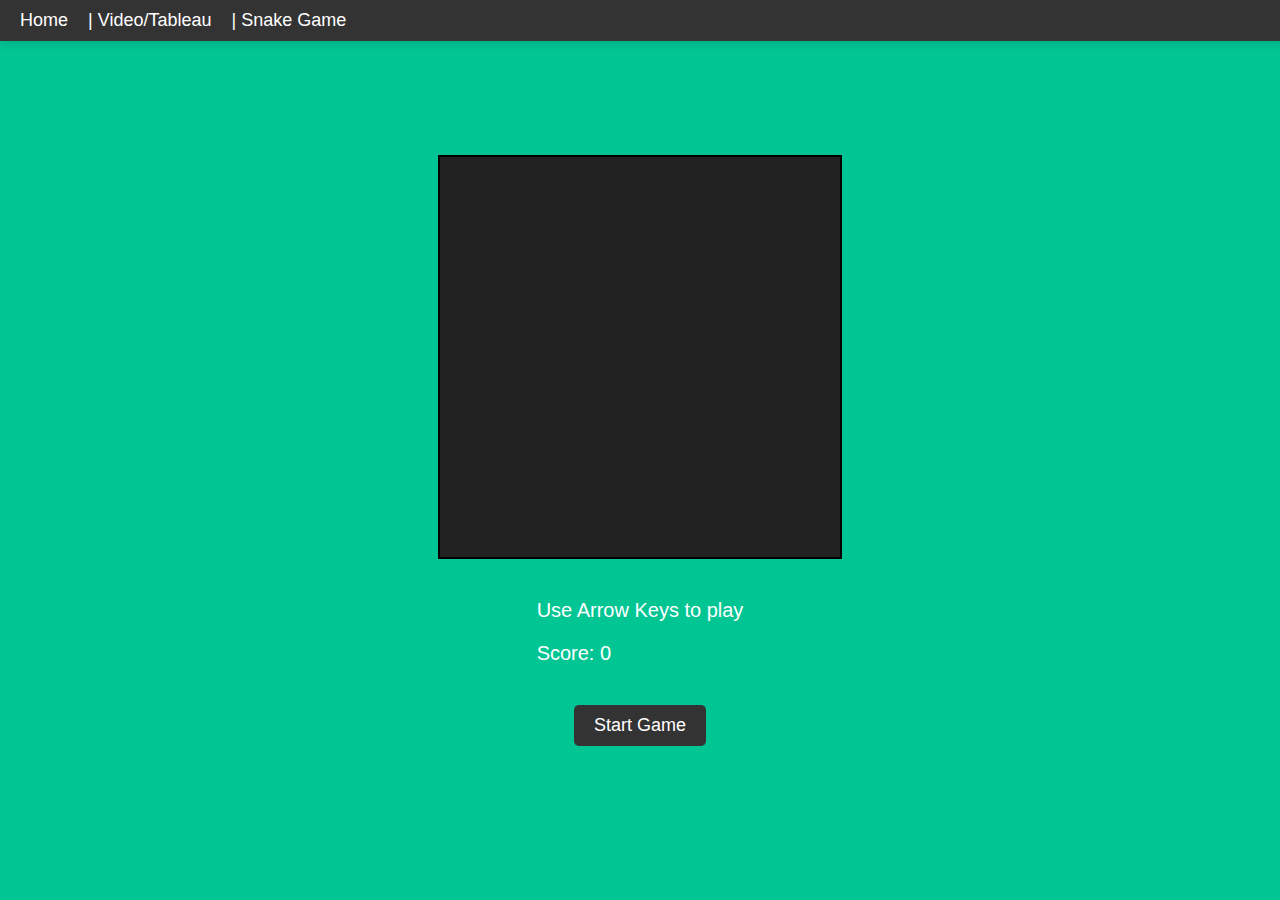
<file: AIapp.html>
<!DOCTYPE html>
<html lang="en">
<head>
    <meta charset="UTF-8">
    <meta name="viewport" content="width=device-width, initial-scale=1.0">
    <title>Snake Game</title>
    <style>
        header {
            position: absolute;
            top: 0;
            left: 0;
            width: 100%;
            background-color: #333;
            color: white;
            padding: 10px 20px;
            font-size: 18px;
            box-shadow: 0 4px 8px rgba(0, 0, 0, 0.1);
            text-align: left;
        }
        header a {
            color: white;
            text-decoration: none;
            margin-right: 15px;
        }
        header a:hover {
            text-decoration: underline;
        }
        body {
            font-family: Arial, sans-serif;
            margin: 0;
            padding: 0;
            display: flex;
            justify-content: center;
            align-items: center;
            height: 100vh;
            background-color: #02c594;
            flex-direction: column;
        }
        canvas {
            border: 2px solid black;
            background-color: #222;
        }
        .game-info {
            font-size: 20px;
            color: #fff;
            margin-top: 20px;
        }
        .game-over {
            font-size: 30px;
            color: red;
            margin-top: 20px;
            display: none;
        }
        #startButton {
            padding: 10px 20px;
            background-color: #333;
            color: white;
            font-size: 18px;
            border: none;
            border-radius: 5px;
            cursor: pointer;
            margin-top: 20px;
        }
        #startButton:hover {
            background-color: #555;
        }
    </style>
</head>
<body>

    <header>
        <a href="scratch.html">Home</a> |
        <a href="video.html">Video/Tableau</a> |
        <a href="#">Snake Game</a>
    </header>

    <canvas id="gameCanvas" width="400" height="400"></canvas>
    <div class="game-info">
        <p>Use Arrow Keys to play</p>
        <p>Score: <span id="score">0</span></p>
    </div>
    <div class="game-over" id="gameOverMessage">
        <p>Game Over!</p>
        <p>Click Start to Restart</p>
    </div>
    <button id="startButton">Start Game</button>

    <script>
        const canvas = document.getElementById('gameCanvas');
        const ctx = canvas.getContext('2d');
        const grid = 20;
        let count = 0;
        let score = 0;
        let snake;
        let direction;
        let food;
        let gameRunning = false;
        let gameInterval;

        function initGame() {
            snake = [{ x: 160, y: 160 }];
            direction = 'RIGHT';
            food = randomFood();
            score = 0;
            gameRunning = true;
            document.getElementById('score').textContent = score;
            document.getElementById('gameOverMessage').style.display = 'none';
        }

        function startGame() {
            initGame();
            clearInterval(gameInterval); // Clear existing game loop
            gameInterval = setInterval(gameLoop, 1000 / 8); // 8 FPS (slower for an authentic feel)
            document.getElementById('startButton').style.display = 'none';
        }

        function randomFood() {
            return {
                x: Math.floor(Math.random() * 20) * grid,
                y: Math.floor(Math.random() * 20) * grid
            };
        }

        function gameLoop() {
            if (!gameRunning) return;

            ctx.clearRect(0, 0, canvas.width, canvas.height);
            moveSnake();
            if (isGameOver()) {
                endGame();
                return;
            }
            drawFood();
            drawSnake();
            checkFoodCollision();
            updateScore();
        }

        function moveSnake() {
            let head = { ...snake[0] };

            if (direction === 'UP') head.y -= grid;
            if (direction === 'DOWN') head.y += grid;
            if (direction === 'LEFT') head.x -= grid;
            if (direction === 'RIGHT') head.x += grid;

            snake.unshift(head);
            snake.pop();
        }

        function drawFood() {
            ctx.fillStyle = 'red';
            ctx.fillRect(food.x, food.y, grid, grid);
        }

        function drawSnake() {
            ctx.fillStyle = 'green';
            for (let i = 0; i < snake.length; i++) {
                ctx.fillRect(snake[i].x, snake[i].y, grid, grid);
            }
        }

        function checkFoodCollision() {
            const head = snake[0];
            if (head.x === food.x && head.y === food.y) {
                food = randomFood();
                snake.push({}); // Add a new segment to the snake
                score++;
            }
        }

        function isGameOver() {
            const head = snake[0];
            return head.x < 0 || head.y < 0 || head.x >= canvas.width || head.y >= canvas.height ||
                snake.slice(1).some(segment => segment.x === head.x && segment.y === head.y);
        }

        function updateScore() {
            document.getElementById('score').textContent = score;
        }

        function endGame() {
            gameRunning = false;
            clearInterval(gameInterval);
            document.getElementById('gameOverMessage').style.display = 'block';
            document.getElementById('startButton').style.display = 'block';
        }

        function changeDirection(event) {
            if (!gameRunning) return;

            if (event.keyCode === 37 || event.keyCode === 38 || event.keyCode === 39 || event.keyCode === 40) {
                event.preventDefault();
            }

            if (event.keyCode === 37 && direction !== 'RIGHT') direction = 'LEFT';
            if (event.keyCode === 38 && direction !== 'DOWN') direction = 'UP';
            if (event.keyCode === 39 && direction !== 'LEFT') direction = 'RIGHT';
            if (event.keyCode === 40 && direction !== 'UP') direction = 'DOWN';
        }

        document.addEventListener('keydown', changeDirection);
        document.getElementById('startButton').addEventListener('click', startGame);
    </script>

</body>
</html>
</file>
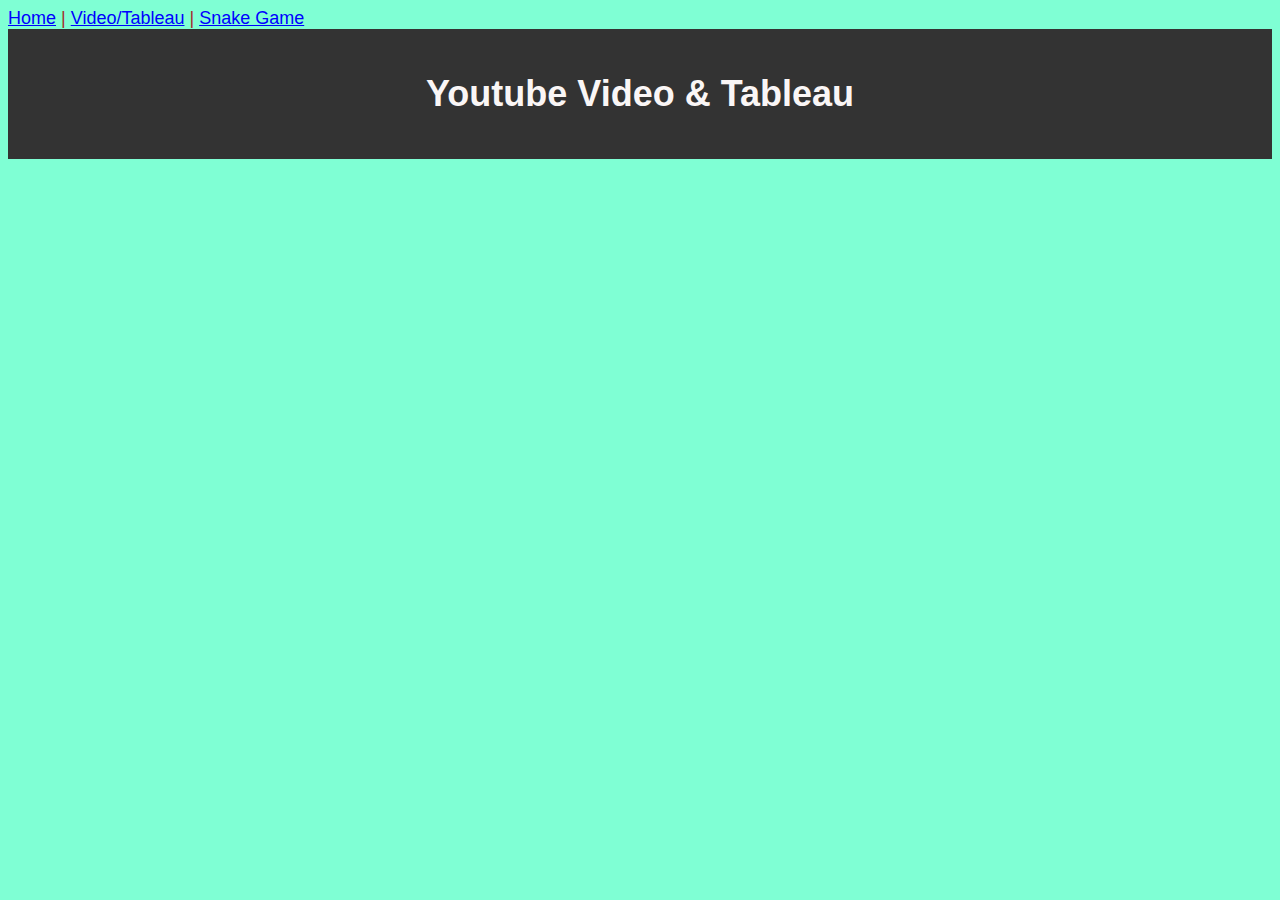
<file: video.html>
<!DOCTYPE html>
<html lang="en">
<head>
    <meta charset="UTF-8">
    <meta name="viewport" content="width=device-width, initial-scale=1.0">
    <title>Jackson Reid Video Page</title>
    <link rel="stylesheet" href="style.css">
</head>
<body>
    <div class="container">
        
        <div class="nav-links">
            <a href="scratch.html">Home</a> |
            <a href="#">Video/Tableau</a> |
            <a href="AIapp.html">Snake Game</a>
        </div>
        
        
        <div class="header">
            <h1>Youtube Video & Tableau</h1>
        </div>

        
        <div class="video-section">
            <div class="video-container">
                <iframe width="560" height="315" 
                        src="https://www.youtube.com/embed/05f3agJ--IY" 
                        title="YouTube Video of Robert Frost Reading His Poems" 
                        frameborder="0" 
                        allow="accelerometer; autoplay; clipboard-write; encrypted-media; gyroscope; picture-in-picture" 
                        allowfullscreen>
                </iframe>
            </div>
        </div>

        
        <div class="tableau-section">
            <div class="tableau-container">
                <div class='tableauPlaceholder' id='viz1734398737499' style='position: relative'>
                    <noscript>
                        <a href='#'>
                            <img alt=' ' src='https://public.tableau.com/static/images/Mi/MinimumWageorLessbyState_16998587442920/Workersmakingminimumwageorless/1_rss.png' style='border: none' />
                        </a>
                    </noscript>
                    <object class='tableauViz' style='display:none;'>
                        <param name='host_url' value='https://public.tableau.com/' /> 
                        <param name='embed_code_version' value='3' /> 
                        <param name='site_root' value='' />
                        <param name='name' value='MinimumWageorLessbyState_16998587442920/Workersmakingminimumwageorless' />
                        <param name='tabs' value='no' />
                        <param name='toolbar' value='yes' />
                        <param name='static_image' value='https://public.tableau.com/static/images/Mi/MinimumWageorLessbyState_16998587442920/Workersmakingminimumwageorless/1.png' />
                        <param name='animate_transition' value='yes' />
                        <param name='display_static_image' value='yes' />
                        <param name='display_spinner' value='yes' />
                        <param name='display_overlay' value='yes' />
                        <param name='display_count' value='yes' />
                        <param name='language' value='en-US' />
                    </object>
                </div>
            </div>
        </div>
    </div>

    <script type='text/javascript'>
        var divElement = document.getElementById('viz1734398737499');
        var vizElement = divElement.getElementsByTagName('object')[0];
        if ( divElement.offsetWidth > 800 ) { 
            vizElement.style.width='1300px';
            vizElement.style.height='1127px';
        } else if ( divElement.offsetWidth > 500 ) { 
            vizElement.style.width='1300px';
            vizElement.style.height='1127px';
        } else { 
            vizElement.style.width='100%';
            vizElement.style.height='4227px';
        }                     
        var scriptElement = document.createElement('script');
        scriptElement.src = 'https://public.tableau.com/javascripts/api/viz_v1.js';
        vizElement.parentNode.insertBefore(scriptElement, vizElement);
    </script>
</body>
</html>
</file>
<file: style.css>
body {
    font-family: Arial, Helvetica, sans-serif;
    font-size: large;
    color: brown;
    background-color: aquamarine;
}

li {
    font-size: medium;
    font-style: italic;

}
a {
    color: blue;
}

.homebg {
    background-image: url('images/main-background.jpg');
    background-size: 150% 150%; 
    background-repeat: no-repeat;
    background-position: center;
}

.header {
    background-color: #333;
    text-align: center;
    padding: 20px;
}

.header h1 {
    font-size: 2em;
    color: #faf6f6;
}

.header nav a {
    color: blue;
    text-decoration: none;
    margin: 0 10px;
}

.header nav a:hover {
    text-decoration: underline;
}


.main-content {
    background-color: #f0f8ff;
    padding: 20px;
    margin: 20px;
    border: 2px solid #ccc;
    border-radius: 8px;
}

.main-content h2 {
    font-size: 1.5em;
    color: #333;
}

.main-content h3 {
    font-size: 1.2em;
    color: #666;
}

.main-content ol {
    padding-left: 20px;
}

.main-content ul {
    padding-left: 20px;
}


.footer {
    background-color: #f1f1f1;
    text-align: center;
    padding: 10px;
    position: fixed;
    width: 100%;
    bottom: 0;
}

.footer a {
    color: #333;
}
</file>
